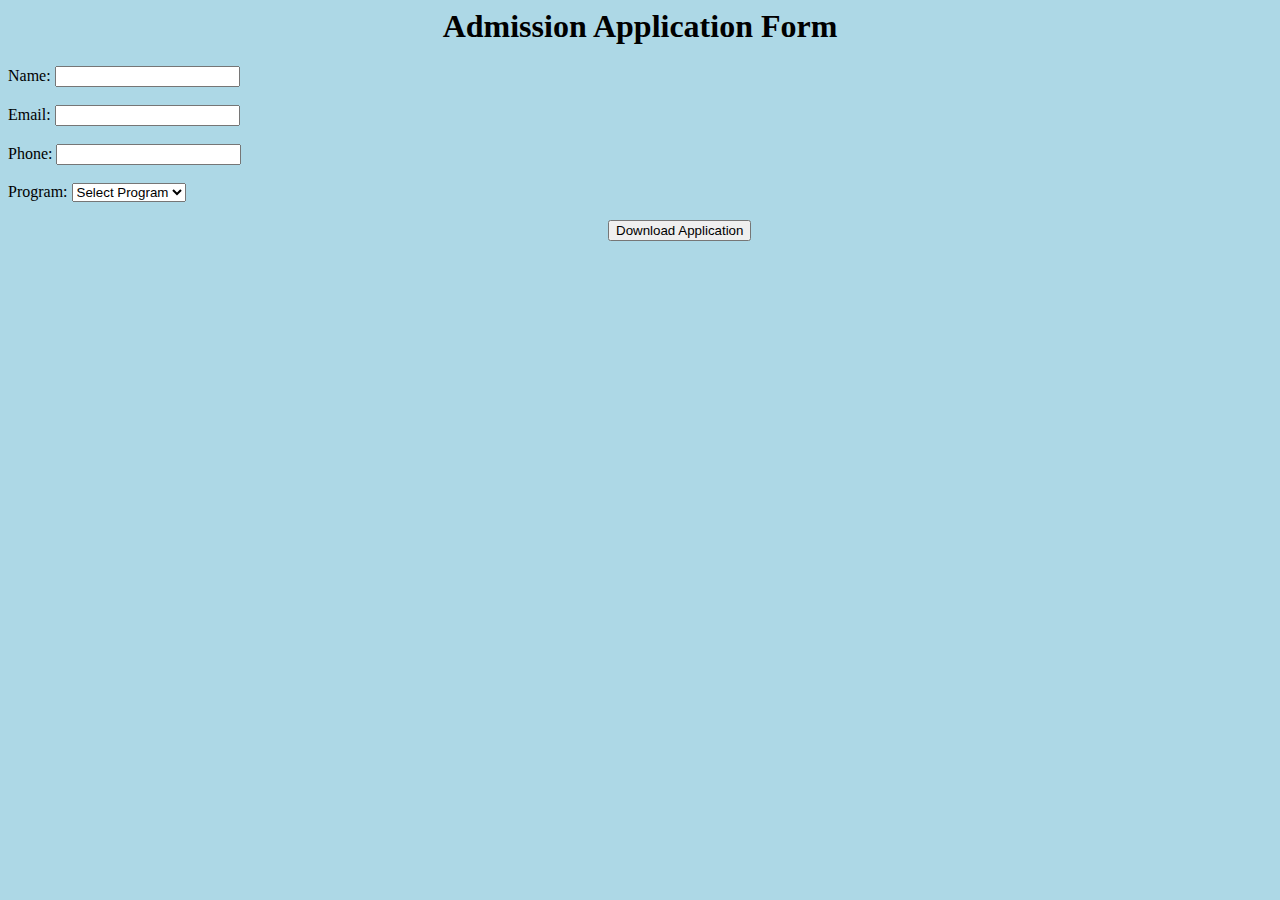
<file: Re10.html>
<html>
<head>
     <link rel="stylesheet" href="Re10.css">
</head>
<body>
  <h1>Admission Application Form</h1>
  
  <form class="download" method="get">
    <label for="name">Name:</label>
    <input type="text" id="name" name="name" ><br><br>
    
    <label for="email">Email:</label>
    <input type="email" id="email" name="email" ><br><br>
    
    <label for="phone">Phone:</label>
    <input type="tel" id="phone" name="phone" ><br><br>
    
    <label for="program">Program:</label>
    <select id="program" name="program" >
      <option value="">Select Program</option>
      <option value="Bachelor">Bachelor</option>
      <option value="Master">Master</option>
      <option value="PhD">PhD</option>
    </select><br><br>
    <div class="ss">
    <button type="submit" onclick="alert(Download successfully);">Download Application</button>
  </div></form>
</body>
</html>
</file>
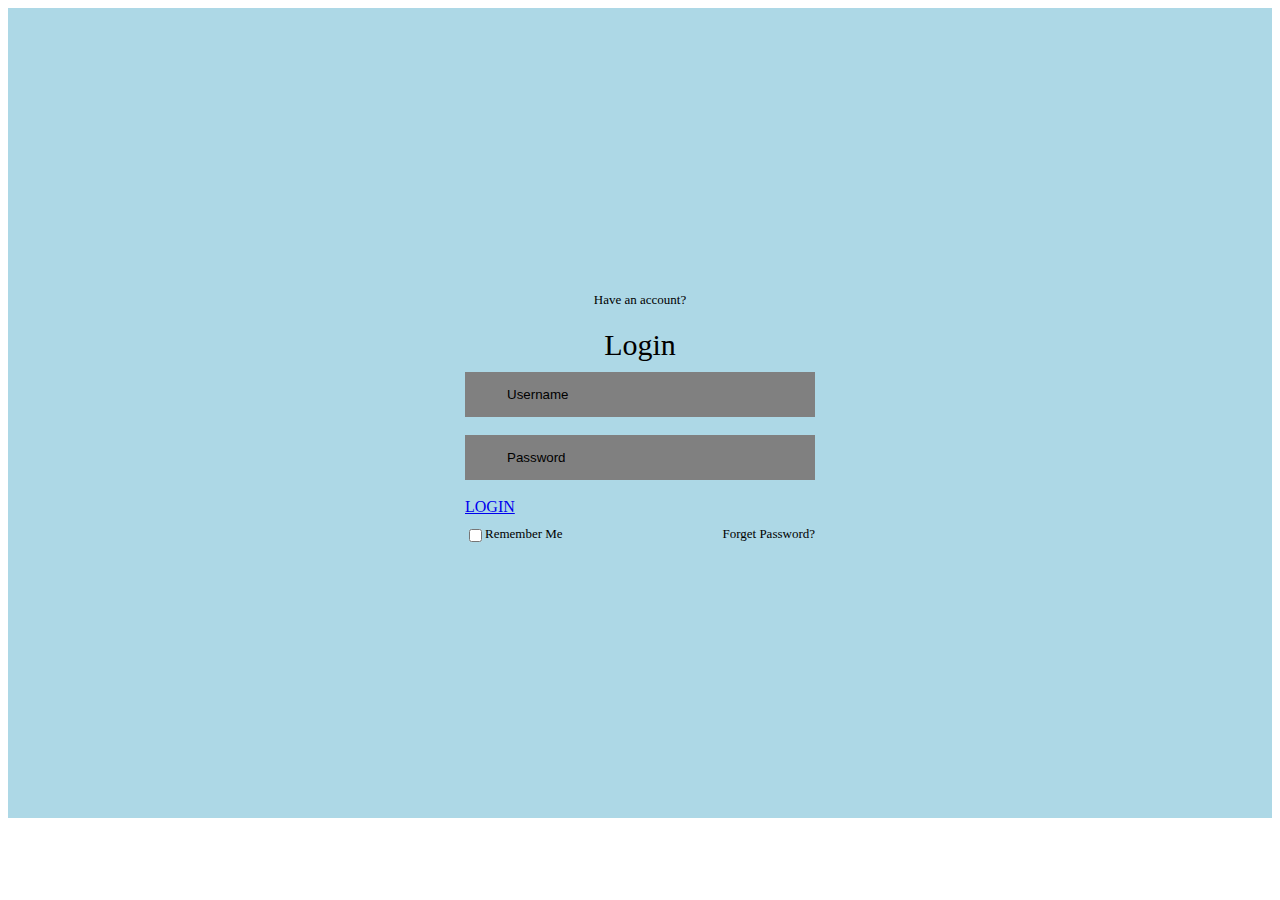
<file: Re2.html>
<!DOCTYPE html>
<html lang="en">
<head>
    <link rel="stylesheet" href="Re2.css">
    <meta charset="UTF-8">
    <meta http-equiv="X-UA-Compatible" content="IE=edge">
    <meta name="viewport" content="width={device-width}, initial-scale=1.0">
    <title>Document</title>
</head>
<body><div class="r">
    <div class="box">
        <div class="container">
    <div class="top-header">
        <span>Have an account?</span>
        <header>Login</header>
    </div>
    <div class="input-field">
      <input type="text" class="input" placeholder="Username" required>
    </div><br>
    <div class="input-field">
        <input type="password" class="input" placeholder="Password" required>
    </div><br>
    <div class="Login">
        <a href="Re4.html">LOGIN</a>
    </div>
    <div class="bottom">
        <div class="left">
            <input type = "checkbox" id="check">
            <label for="check">Remember Me</label>
        </div>
        <div class="right">
            <label><a href="#">Forget Password?</a></label>
        </div>
    </div> 
    </div>
    </div></div>
</body>
</html>
</file>
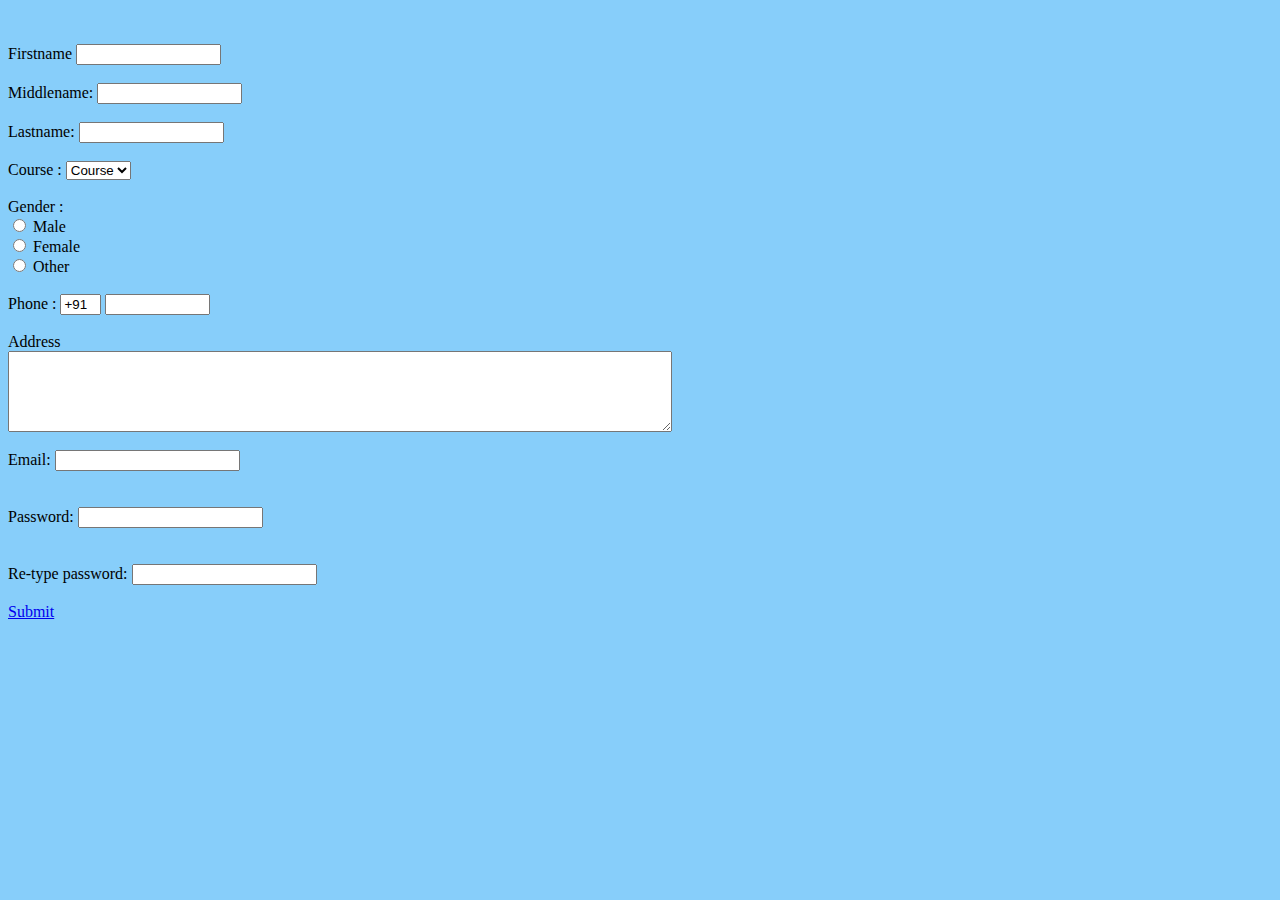
<file: Re3.html>
<Html>  
    <head>   
    <title>  
    Registration Page  
    </title>  
    </head>  
    <body bgcolor="Lightskyblue">  
    <br>  
    <br>  
    <form>  
      
    <label> Firstname </label>         
    <input type="text" name="firstname" size="15"/> <br> <br>  
    <label> Middlename: </label>     
    <input type="text" name="middlename" size="15"/> <br> <br>  
    <label> Lastname: </label>         
    <input type="text" name="lastname" size="15"/> <br> <br>  
      
    <label>   
    Course :  
    </label>   
    <select>  
    <option value="Course">Course</option>  
    <option value="BCA">BCA</option>  
    <option value="BBA">BBA</option>  
    <option value="B.Tech">B.Tech</option>  
    <option value="MBA">MBA</option>  
    <option value="MCA">MCA</option>  
    <option value="M.Tech">M.Tech</option>  
    </select>  
      
    <br>  
    <br>  
    <label>   
    Gender :  
    </label><br>  
    <input type="radio" name="male"/> Male <br>  
    <input type="radio" name="female"/> Female <br>  
    <input type="radio" name="other"/> Other  
    <br>  
    <br>  
      
    <label>   
    Phone :  
    </label>  
    <input type="text" name="country code"  value="+91" size="2"/>   
    <input type="text" name="phone" size="10"/> <br> <br>  
    Address  
    <br>  
    <textarea cols="80" rows="5" value="address">  
    </textarea>  
    <br> <br>  
    Email:  
    <input type="email" id="email" name="email"/> <br>    
    <br> <br>  
    Password:  
    <input type="Password" id="pass" name="pass"> <br>   
    <br> <br>  
    Re-type password:  
    <input type="Password" id="repass" name="repass"> <br> <br>  
    <div class="Submit">
    <a href="Re2.html">Submit</a></div>  
    </form>  
    </body>  
    </html>
</file>
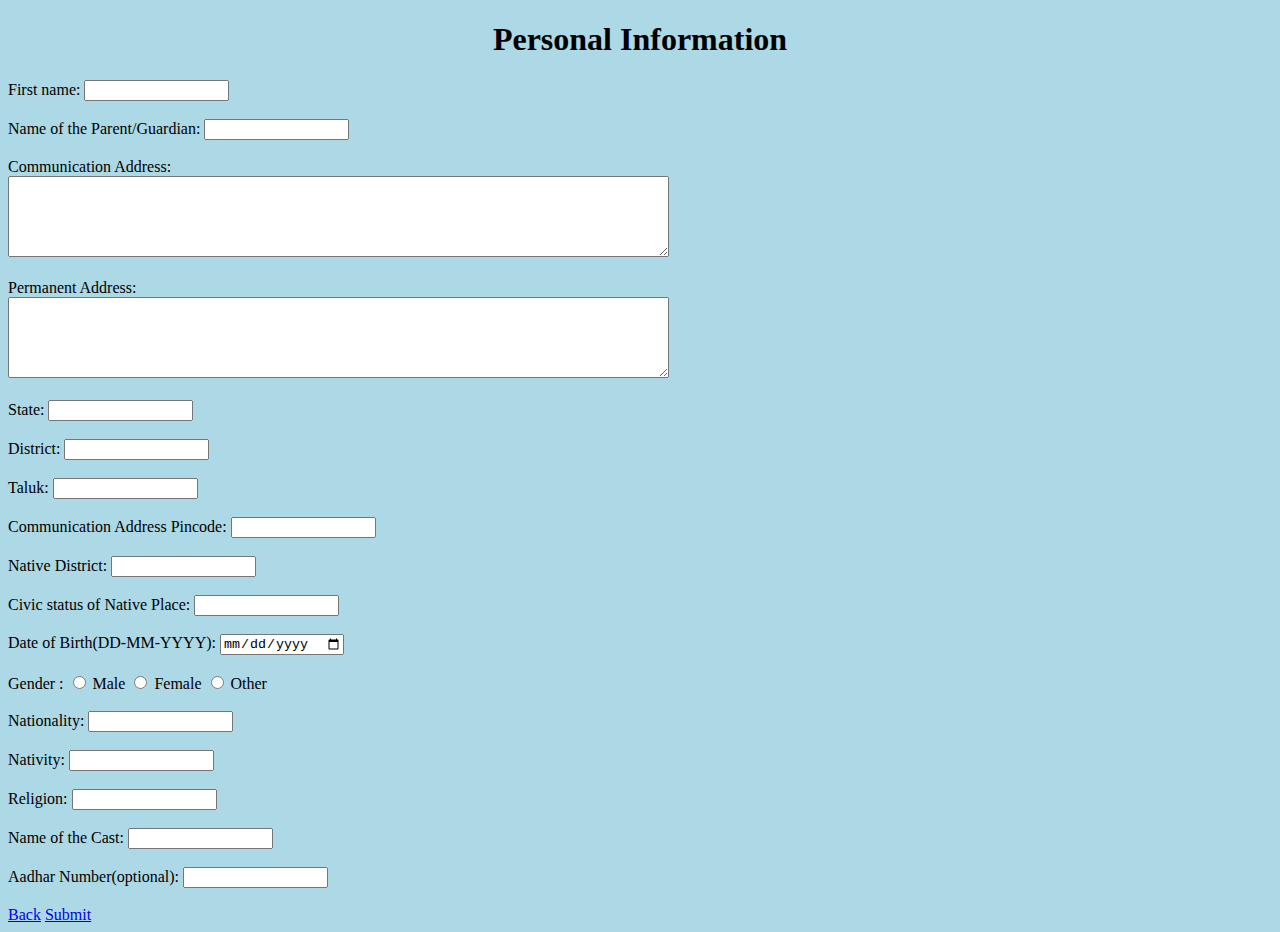
<file: Re4.html>
<!DOCTYPE html>
<html lang="en">
<head>
    <link rel="stylesheet" href="R4.css">
    <meta charset="UTF-8">
    <meta http-equiv="X-UA-Compatible" content="IE=edge">
    <meta name="viewport" content="width=device-width, initial-scale=1.0">
    <title>Document</title>
</head>
<body>
    <h1>Personal Information</h1>
    <div class="z">
        <label> First name: </label>         
        <input type="text" name="firstname" size="15"/> <br> <br> 
        <label> Name of the Parent/Guardian: </label>         
        <input type="text" name="firstname" size="15"/> <br> <br> 
        Communication Address:  
        <br>  
        <textarea cols="80" rows="5" value="address">  
        </textarea>  
        <br> <br>  
        Permanent Address:  
        <br>  
        <textarea cols="80" rows="5" value="address">  
        </textarea>  <br><br>
        <label> State:</label>         
        <input type="text" name="firstname" size="15"/> <br> <br> 
        <label> District:</label>         
        <input type="text" name="firstname" size="15"/> <br> <br> 
        <label> Taluk:</label>         
        <input type="text" name="firstname" size="15"/> <br> <br> 
        <label>  Communication Address Pincode:</label>         
        <input type="text" name="firstname" size="15"/> <br> <br> 
        <label> Native District:</label>         
        <input type="text" name="firstname" size="15"/> <br> <br> 
        <label> Civic status of Native Place:</label>         
        <input type="text" name="firstname" size="15"/> <br> <br> 
        <label for="date">Date of Birth(DD-MM-YYYY):</label>
        <input type="date" id="date" name="date"><br><br>
        Gender :  
    </label>
    <input type="radio" name="male"/> Male  
    <input type="radio" name="female"/> Female   
    <input type="radio" name="other"/> Other  
    <br>  
    <br>  
    <label> Nationality:</label>         
    <input type="text" name="firstname" size="15"/> <br> <br>   
        <label> Nativity:</label>         
        <input type="text" name="firstname" size="15"/> <br> <br> 
        <label> Religion:</label>         
        <input type="text" name="firstname" size="15"/> <br> <br> 
        <label> Name of the Cast:</label>         
        <input type="text" name="firstname" size="15"/> <br> <br> 
        <label> Aadhar Number(optional):</label>         
        <input type="text" name="firstname" size="15"/> <br> <br> 
    </div>
    <div class="Submit">
        <a href="Re3.html">Back</a>
        <a href="Re5.html">Submit</a>
        
    </div>
</body>
</html>
</file>
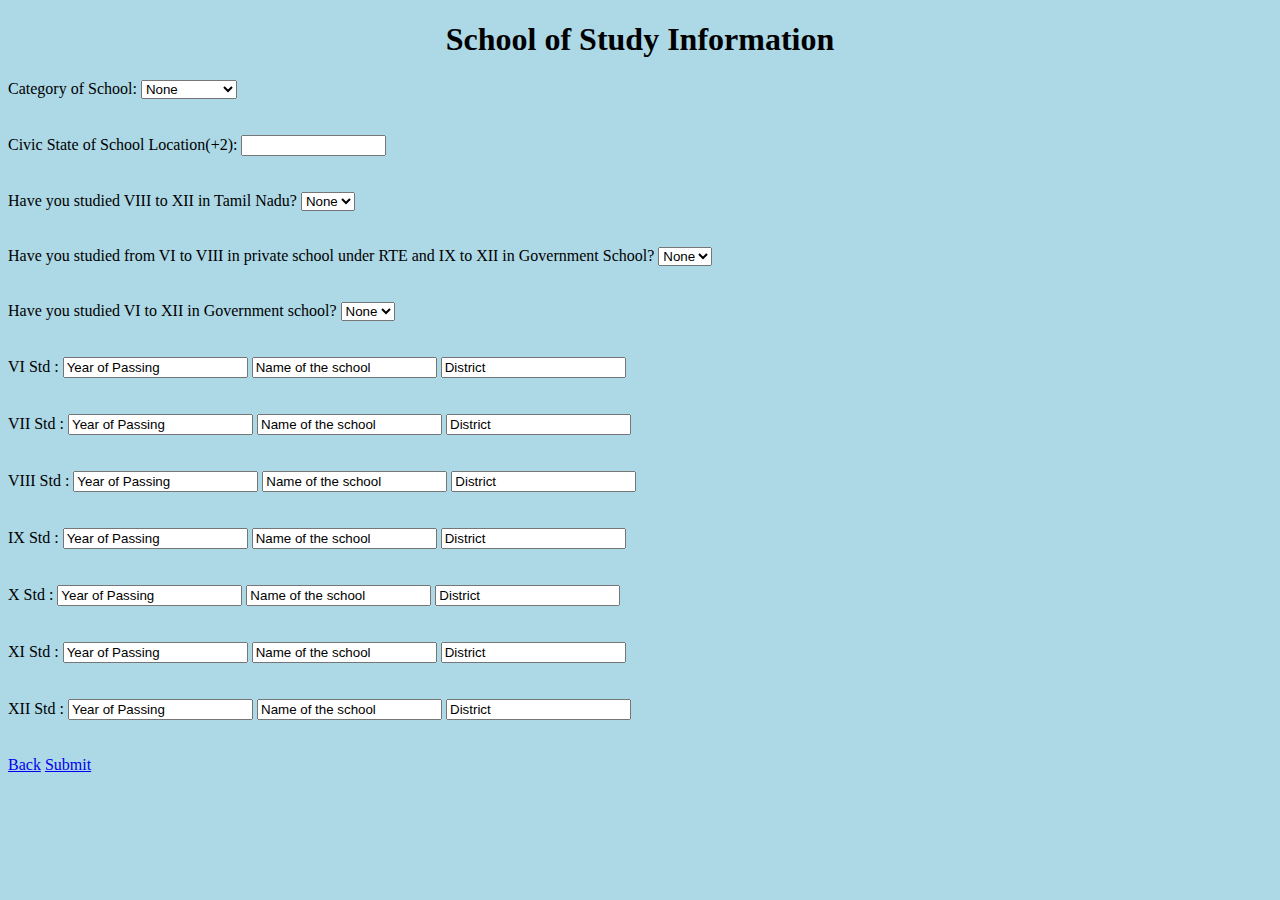
<file: Re5.html>
<!DOCTYPE html>
<html lang="en">
<head>
    <link rel="stylesheet" href="Re5.css">
    <meta charset="UTF-8">
    <meta http-equiv="X-UA-Compatible" content="IE=edge">
    <meta name="viewport" content="width=device-width, initial-scale=1.0">
    <title>Document</title>
</head>
<body>
    <h1>School of Study Information</h1>
    <div>
        Category of School:  
    </label>   
    <select>  
        <option value="non">None</option>  
    <option value="gov">Government</option>  
    <option value="pav">Privat</option>   
    </select>  <br> <br><br>
    <label> Civic State of School Location(+2):</label>         
    <input type="text" name="firstname" size="15"/><br><br><br>
    Have you studied VIII to XII in Tamil Nadu?  
</label>   
<select>  
    <option value="non">None</option>  
<option value="yes">Yes</option>  
<option value="no">No</option>   
</select>  <br> <br><br>
Have you studied from VI to VIII in private
school under RTE and IX to XII in Government School? 
</label>   
<select>  
    <option value="non">None</option>  
<option value="yes">Yes</option>  
<option value="no">No</option>   
</select>  <br> <br><br>
Have you studied VI to XII in Government
school?
</label>   
<select>  
    <option value="non">None</option>  
<option value="yes">Yes</option>  
<option value="no">No</option>   
</select>  <br> <br><br>
<label>VI Std :</label> <input type="text" value="Year of Passing"> <input type="text" value="Name of the school"> <input type="text" value="District"><br><br><br>
<label>VII Std :</label> <input type="text" value="Year of Passing"> <input type="text" value="Name of the school"> <input type="text" value="District"><br><br><br>
<label>VIII Std :</label> <input type="text" value="Year of Passing"> <input type="text" value="Name of the school"> <input type="text" value="District"><br><br><br>
<label>IX Std :</label> <input type="text" value="Year of Passing"> <input type="text" value="Name of the school"> <input type="text" value="District"><br><br><br>
<label>X Std :</label> <input type="text" value="Year of Passing"> <input type="text" value="Name of the school"> <input type="text" value="District"><br><br><br>
<label>XI Std :</label> <input type="text" value="Year of Passing"> <input type="text" value="Name of the school"> <input type="text" value="District"><br><br><br>
<label>XII Std :</label> <input type="text" value="Year of Passing"> <input type="text" value="Name of the school"> <input type="text" value="District">  <br><br> <br> 
<div class="i">
    <a href="Re4.html">Back</a>
    <a href="Re6.html">Submit</a>
</div>
</div>

</body>
</html>
</file>
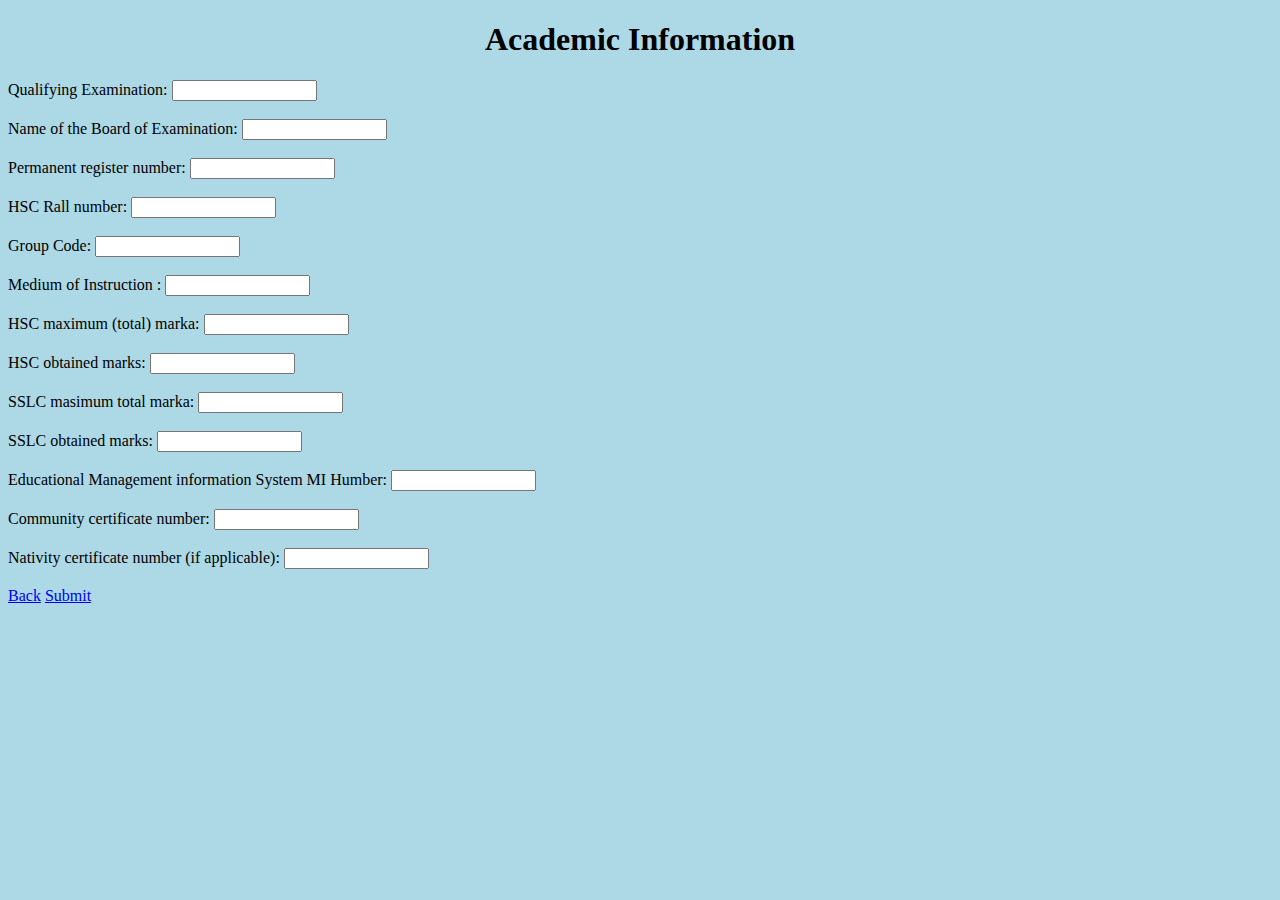
<file: Re6.html>
<!DOCTYPE html>
<html lang="en">
<head>
    <link rel="stylesheet" href="Re7.css">
    <meta charset="UTF-8">
    <meta http-equiv="X-UA-Compatible" content="IE=edge">
    <meta name="viewport" content="width=device-width, initial-scale=1.0">
    <title>Document</title>
</head>
<body>
    <h1>Academic Information</h1>
    <div>
        <label> Qualifying Examination:</label>         
        <input type="text" name="firstname" size="15"/> <br> <br> 
        <label> Name of the Board of Examination:</label>         
        <input type="text" name="firstname" size="15"/> <br> <br> 
        <label> Permanent register number:</label>         
        <input type="text" name="firstname" size="15"/> <br> <br> 
        <label> HSC Rall number:</label>         
        <input type="text" name="firstname" size="15"/> <br> <br> 
        <label> Group Code:</label>         
        <input type="text" name="firstname" size="15"/> <br> <br> 
        <label>Medium of Instruction :</label>         
        <input type="text" name="firstname" size="15"/> <br> <br> 
        <label> HSC maximum (total) marka:</label>         
        <input type="text" name="firstname" size="15"/> <br> <br> 
        <label> HSC obtained marks:</label>         
        <input type="text" name="firstname" size="15"/> <br> <br> 
        <label> SSLC masimum total marka:</label>         
        <input type="text" name="firstname" size="15"/> <br> <br> 
        <label> SSLC obtained marks:</label>         
        <input type="text" name="firstname" size="15"/> <br> <br> 
        <label> Educational Management information System MI Humber:</label>         
        <input type="text" name="firstname" size="15"/> <br> <br> 
        <label>Community certificate number:</label>         
        <input type="text" name="firstname" size="15"/> <br> <br> 
        <label>Nativity certificate number (if applicable):</label>         
        <input type="text" name="firstname" size="15"/> <br> <br> 
        <div class="i">
            <a href="Re5.html">Back</a>
            <a href="Re7.html">Submit</a>
        </div>
    </div>
</body>
</html>
</file>
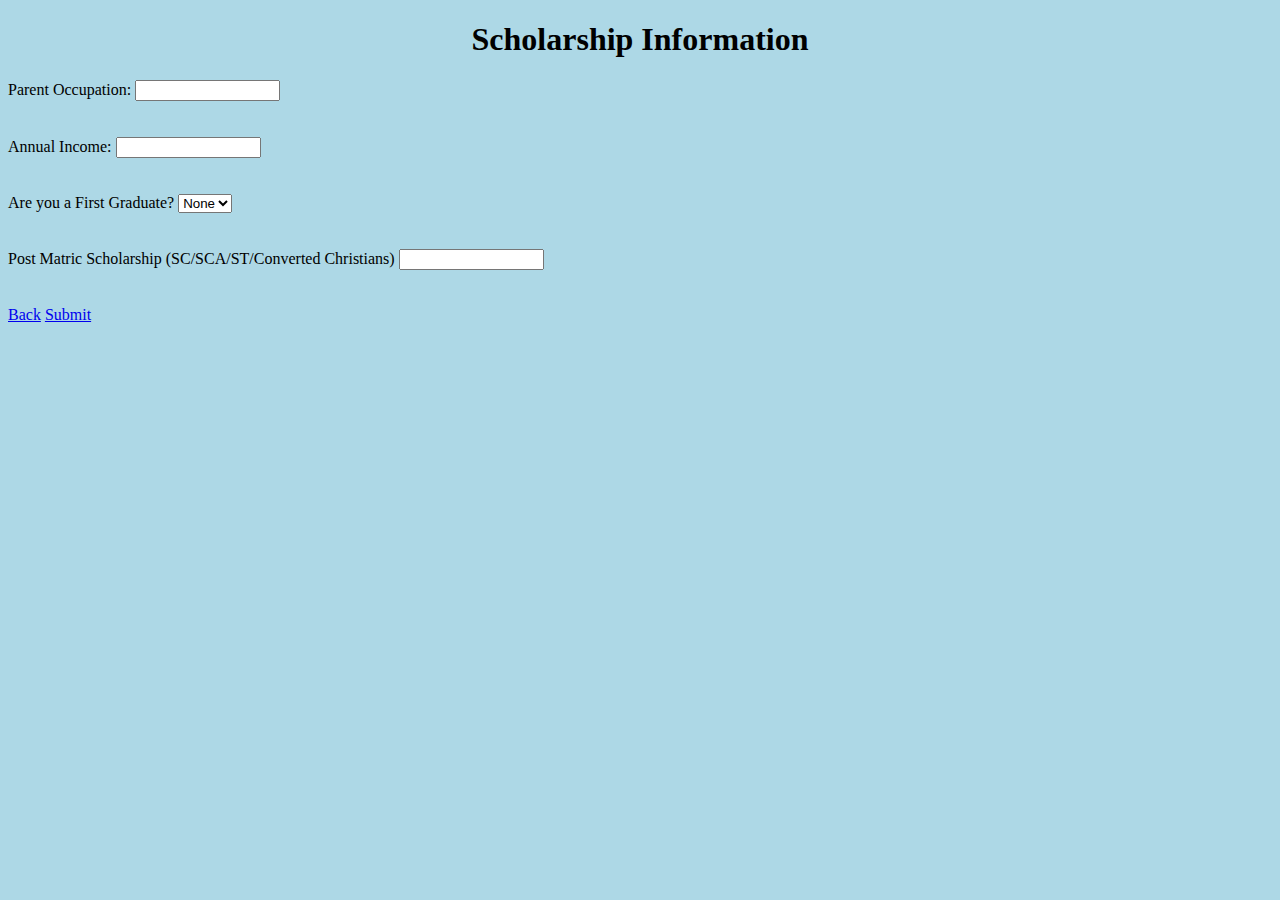
<file: Re7.html>
<!DOCTYPE html>
<html lang="en">
<head>
    <link rel="stylesheet" href="Re6.css">
    <meta charset="UTF-8">
    <meta http-equiv="X-UA-Compatible" content="IE=edge">
    <meta name="viewport" content="width=device-width, initial-scale=1.0">
    <title>Document</title>
</head>
<body>
    <h1>Scholarship Information</h1>
    <div>
        <label> Parent Occupation:</label>         
        <input type="text" name="firstname" size="15"/> <br> <br> <br>
        <label> Annual Income:</label>         
        <input type="text" name="firstname" size="15"/> <br> <br> <br>
        Are you a First Graduate?
</label>   
<select>  
    <option value="non">None</option>  
<option value="yes">Yes</option>  
<option value="no">No</option>   
</select>  <br> <br><br>
<label>Post Matric Scholarship (SC/SCA/ST/Converted Christians)</label>         
        <input type="text" name="firstname" size="15"/> <br> <br> <br>
        <div class="i">
            <a href="Re6.html">Back</a>
            <a href="Re8.html">Submit</a>
        </div>
    </div>
</body>
</html>
</file>
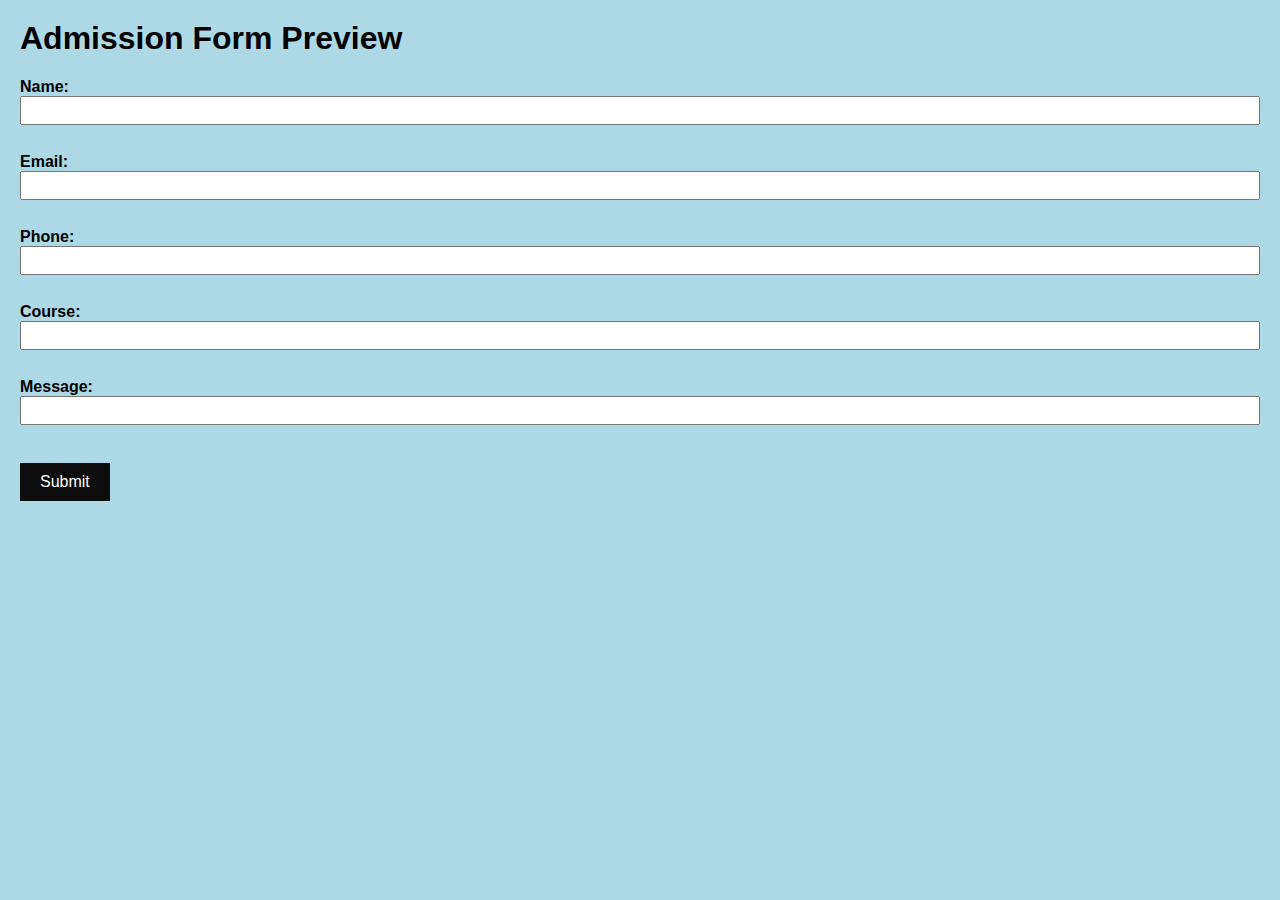
<file: Re8.html>
<html>
    <link rel="stylesheet" href="Re8.css"
<body>
  <h1>Admission Form Preview</h1>
  
  <div class="form-field">
    <label>Name:</label>
    <input type="text" name="firstname" size="15"/> <br> <br> 
  </div>
  
  <div class="form-field">
    <label >Email:</label>
    <input type="text" name="firstname" size="15"/> <br> <br> 
  </div>
  
  <div class="form-field">
    <label>Phone:</label>
    <input type="text" name="firstname" size="15"/> <br> <br> 
  </div>
  
  <div class="form-field">
    <label >Course:</label>
    <input type="text" name="firstname" size="15"/> <br> <br> 
  </div>
  
  <div class="form-field">
    <label >Message:</label>
    <input type="text" name="firstname" size="15"/> <br> <br> 
  </div>
  <div>
  <a href="Re9.html"><button class="button" onclick="submitForm()">Submit</button></a>
</div>
  <script>
    function submitForm() {
      alert('Form submitted!');
    }
    const urlParams = new URLSearchParams(window.location.search);
    const name = urlParams.get('name');
    const email = urlParams.get('email');
    const phone = urlParams.get('phone');
    const course = urlParams.get('course');
    const message = urlParams.get('message');
    document.getElementById('name-preview').textContent = name;
    document.getElementById('email-preview').textContent = email;
    document.getElementById('phone-preview').textContent = phone;
    document.getElementById('course-preview').textContent = course;
    document.getElementById('message-preview').textContent = message;
  </script>
</body>
</html>
</file>
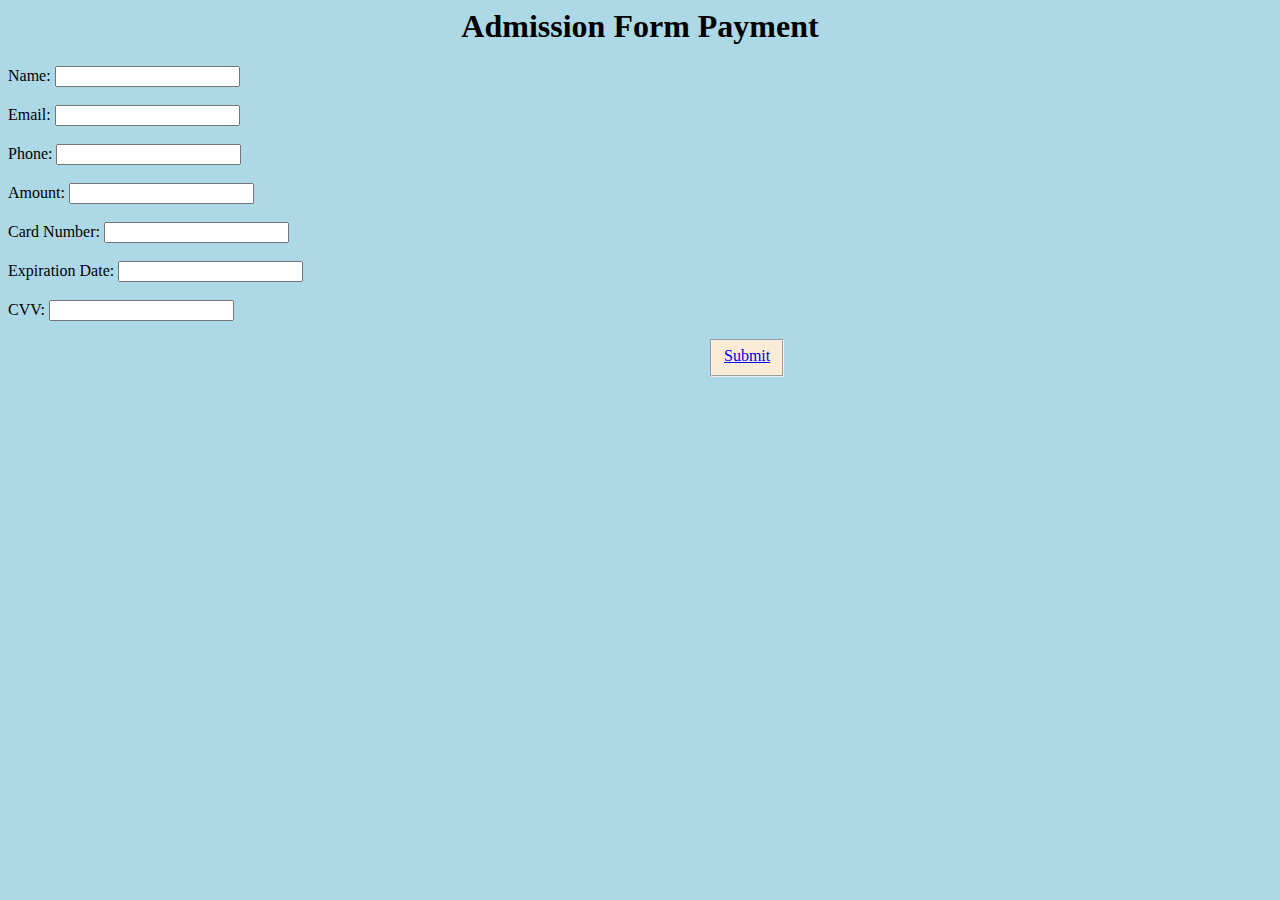
<file: Re9.html>
<html>
    <link rel="stylesheet" href="Re9.css">
<body>
    <h1>Admission Form Payment</h1>

    <form action="payment_process.php" method="post">
        <label for="name">Name:</label>
        <input type="text" id="name" name="name" ><br><br>

        <label for="email">Email:</label>
        <input type="email" id="email" name="email" ><br><br>

        <label for="phone">Phone:</label>
        <input type="tel" id="phone" name="phone"><br><br>

        <label for="amount">Amount:</label>
        <input type="number" id="amount" name="amount" ><br><br>

        <label for="card_number">Card Number:</label>
        <input type="text" id="card_number" name="card_number" ><br><br>

        <label for="expiration_date">Expiration Date:</label>
        <input type="text" id="expiration_date" name="expiration_date" ><br><br>

        <label for="cvv">CVV:</label>
        <input type="text" id="cvv" name="cvv"><br><br>
<div class="s"><fieldset>
        <a href="Re10.html">Submit</a></fieldset>
        </div>
    </form>
</body>
</html>
</file>
<file: Re10.css>
body{
    background-color: lightblue;
}
.ss{
    margin-left: 600px;
}
h1{
    text-align: center;
}
</file>
<file: Re2.css>
.box
{
    display:flex;
    justify-content: center;
    align-items:center;
    min-height: 90vh;
}
.container
{
    width:350px;
    display:flex;
    flex-direction: column;
    padding:0 15px 0 15px;
}
span{
    color:black;
    font-size: small;
    display:flex;
    justify-content:center;
    padding:10px 0 10px 0;
}
header{
    color:black;
    font-size:30px;
    display:flex;
    justify-content:center;
    padding:10px 0 10px 0;
}
.input-field
{
    display:flex;
    flex-direction: unset;
    background-color: grey;

}
.input{
    height: 45px;
    width:87%;
    border:none;
    outline:none;
    border-radius: 30px;
    color:black;
    padding: 0 0 0 42px;
    background:rgba(14, 0, 0, 0);
}
::-webkit-input-placeholder
{
    color:black;
}
.submit
{
    border:none;
    border-radius:30px;
    font-size:15px;
    height:45px;
    outline:none;
    width:100%;
    background:rgba(255, 255, 255, 0);
    cursor:pointer;
    transition:.3s;
}
.submit:hover{
    box-shadow: 1px 5px 7 1px rgba(0,0,0,0.2);
}
.bottom{
    display:flex;
    flex-direction: row;
    justify-content:space-between;
    font-size: small;
    color:black;
    margin-top: 10px;

}
.left{
    display:flex;
}
label a{
    color:black;
    text-decoration: none;

}
.login
{
    text-align:center;
    border-radius: 30px;
    background-color: rgba(1, 7, 14, 0.681);
    margin-top: 10px;
    margin-bottom: 10px;
    padding-top: 16px;
    padding-bottom: 16px;
    font-size: 15px;
    width: 86%;
    text-transform: capitalize;
}
.r{
   background-color:lightblue;
}
</file>
<file: R4.css>
body{
    background-color: lightblue;
}
h1{
    text-align: center;
}
</file>
<file: Re5.css>
body{
    background-color: lightblue;
}
h1{
    text-align: center;
}
</file>
<file: Re7.css>
body{
    background-color: lightblue;
}
h1{
    text-align: center;
}
</file>
<file: Re6.css>
body{
    background-color: lightblue;
}
h1{
    text-align: center;
}
</file>
<file: Re8.css>
body {
    font-family: Arial, sans-serif;
    margin: 20px;
    background-color: lightblue;
  }
  
  h2 {
    color: #333;
  }
  
  .form-field {
    margin-bottom: 10px;
  }
  
  .form-field label {
    display: block;
    font-weight: bold;
  }
  
  .form-field input[type="text"],
  .form-field select {
    width: 100%;
    padding: 5px;
  }
  
  .form-field textarea {
    width: 100%;
    height: 100px;
    padding: 5px;
  }
  
  .button {
    background-color: #0b0c0b;
    border: none;
    color: white;
    padding: 10px 20px;
    text-align: center;
    text-decoration: none;
    display: inline-block;
    font-size: 16px;
    margin-top: 10px;
    cursor: pointer;
  }
</file>
<file: Re9.css>
h1{
    text-align: center;
}
body{
    background-color: lightblue;
}
.s{
    margin-left: 700px;
}
fieldset{
    width: .5px;
    background-color: antiquewhite;
}
</file>
